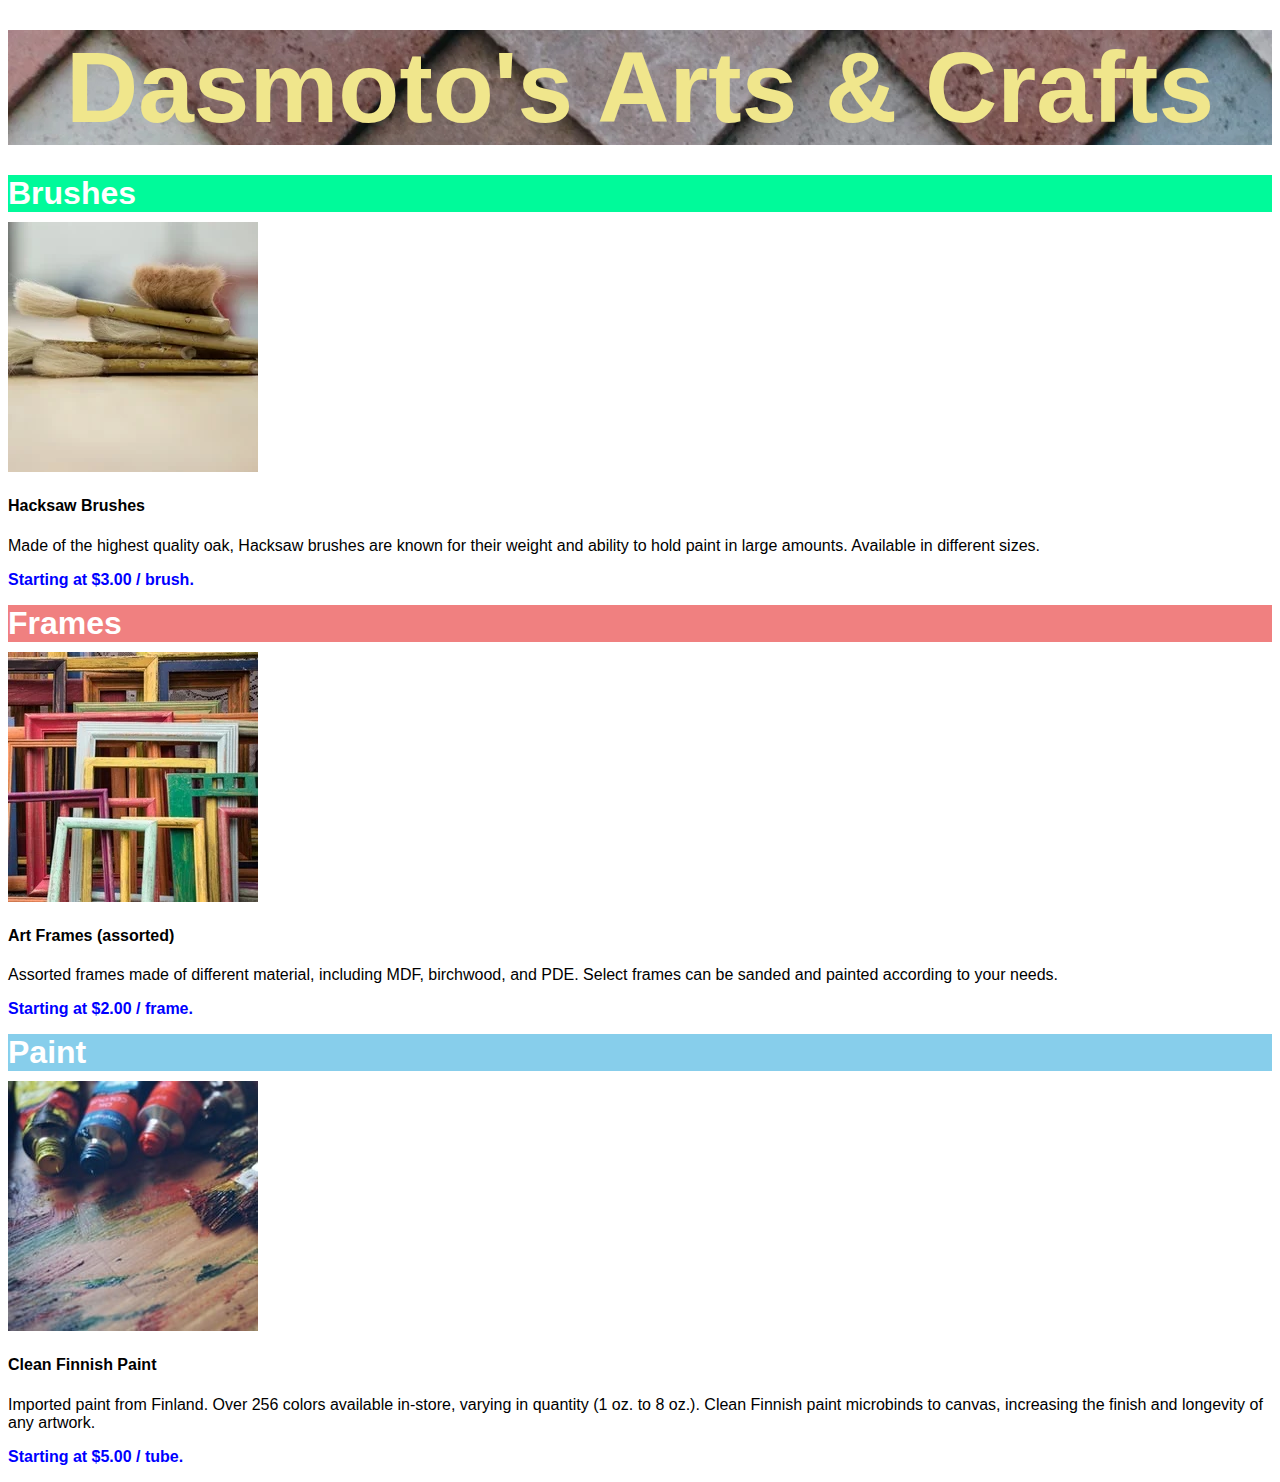
<file: dasmotos_arts_crafts/index.html>
<!DOCTYPE html>
<html lang="en">
  <head>
    <meta charset="UTF-8">
    <meta name="viewport" content="width=device-width, initial-scale=1.0">
    <meta http-equiv="X-UA-Compatible" content="ie=edge">
    <title>Dasmoto's Arts & Crafts</title>
    <link rel="stylesheet" href="default.css">
  </head>
  <body>
    <header>Dasmoto's Arts & Crafts</header>
    
    <main>
      <div id="brushes" class="title">Brushes</div>
      <img src="hacksaw.webp" alt="">
      <h4>Hacksaw Brushes</h4>
      <p>Made of the highest quality oak, Hacksaw brushes are known for their 
        weight and ability to hold paint in large amounts. Available in different sizes.
      <div class="blue">Starting at $3.00 / brush.</div></p>
    
      <div id="frames" class="title">Frames</div>
      <img src="frames.webp" alt="">
      <h4>Art Frames (assorted)</h4>
      <p>Assorted frames made of different material, including MDF, birchwood, and PDE. 
        Select frames can be sanded and painted according to your needs. 
        <div class="blue">Starting at $2.00 / frame.</div></p>

      <div id="paint" class="title">Paint</div>
      <img src="finnish.jpeg" alt="">
      <h4>Clean Finnish Paint</h4>
      <p>Imported paint from Finland. Over 256 colors available in-store, varying in quantity (1 oz. to 8 oz.). 
         Clean Finnish paint microbinds to canvas, increasing the finish and longevity of any artwork. 
         <div class="blue">Starting at $5.00 / tube.</div></p>
    
    </main>
  </body>
</html>
</file>
<file: dasmotos_arts_crafts/default.css>
body 
{
 font-family: Helvetica; 
}

header
{
  font-size: 100px;
  font-weight: bold;
  color: khaki;
  text-align: center;
  background-image: url("pattern.webp");
  margin: 30px 0px;
}

.title
{
 font-size: 32px;
 font-weight: bold;
 color: white; 
 margin: 10px 0px;
}

#brushes
{
  background-color: mediumspringgreen;
}

#frames
{
  background-color: lightcoral;
}

#paint
{
  background-color: skyblue;
}

.blue
{
 font-weight: bold;
  color: blue;
}
</file>
